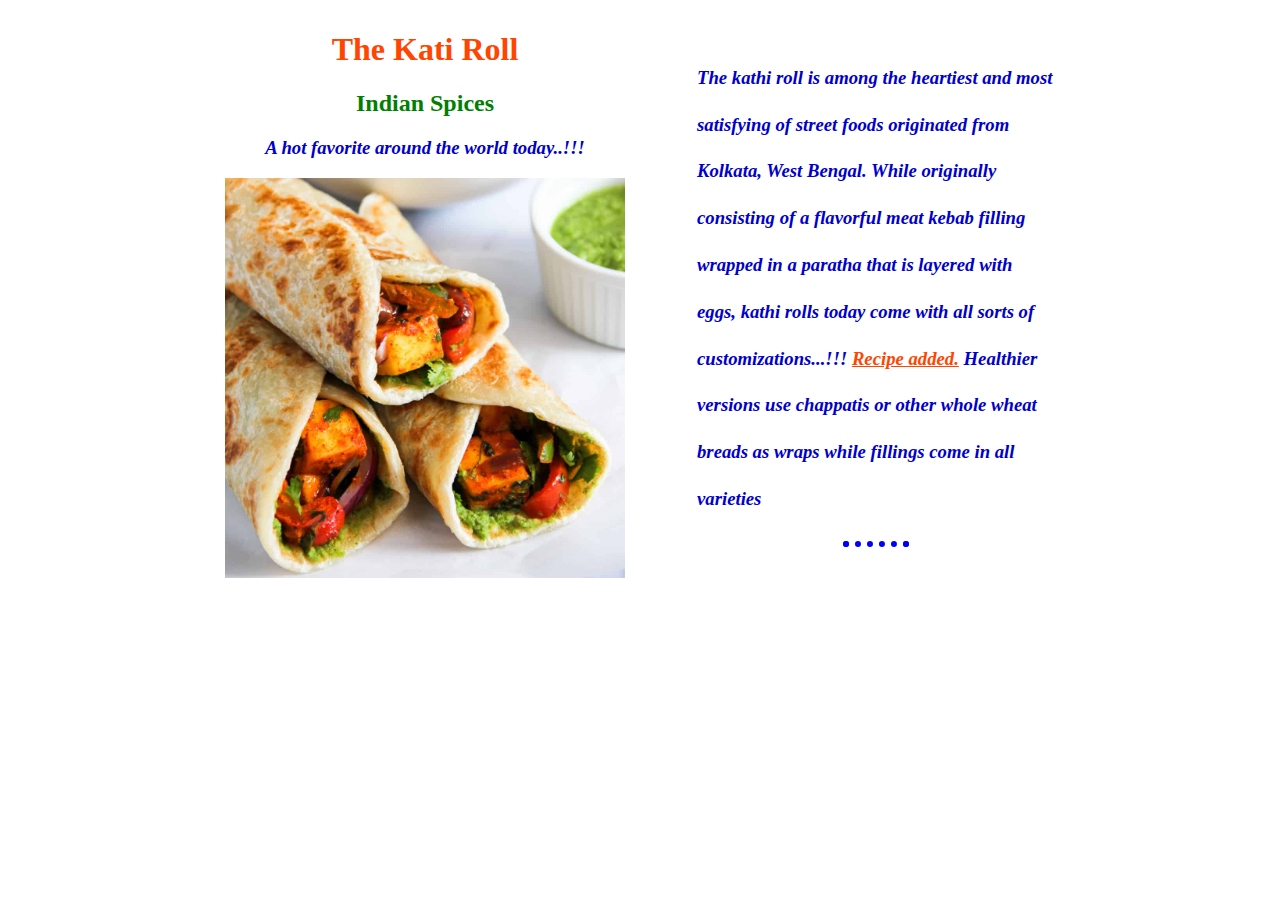
<file: index.html>
<!DOCTYPE html>
<html lang="en">
<head>
    <meta charset="UTF-8">
    <meta http-equiv="X-UA-Compatible" content="IE=edge">
    <meta name="viewport" content="width=device-width, initial-scale=1.0">
    <title>my-favorite-recipe-website</title>
    <link rel="stylesheet" href="style.css">
</head>
<body>   
    
   <table id="index-table">
        <tr>
            <td>
                <center>
                <h1>The Kati Roll</h1>
                 <H2>Indian Spices</H2>
    
                <p><h3><em><b>A hot favorite around the world today..!!!</b></em></h3></p>
                </center>
               <img src="kathi-roll_.jpg" alt="Kati Roll Image" width="400" height="400">
            </td>
        
            <td>
                
                <h3><p><em>The kathi roll is among the heartiest and most satisfying of 
                    street foods originated from Kolkata, West Bengal. While originally
                    consisting of a flavorful meat kebab filling wrapped in a paratha 
                    that is layered with eggs, kathi rolls today come with all sorts of
                    customizations...!!! <a href="directions.html">Recipe added.</a>  Healthier versions use chappatis or other whole wheat
                    breads as wraps while fillings come in all varieties</em></p></h3><hr>
                
                             
            </td>
        </tr>
    </table>
    


</body>
</html>
</file>
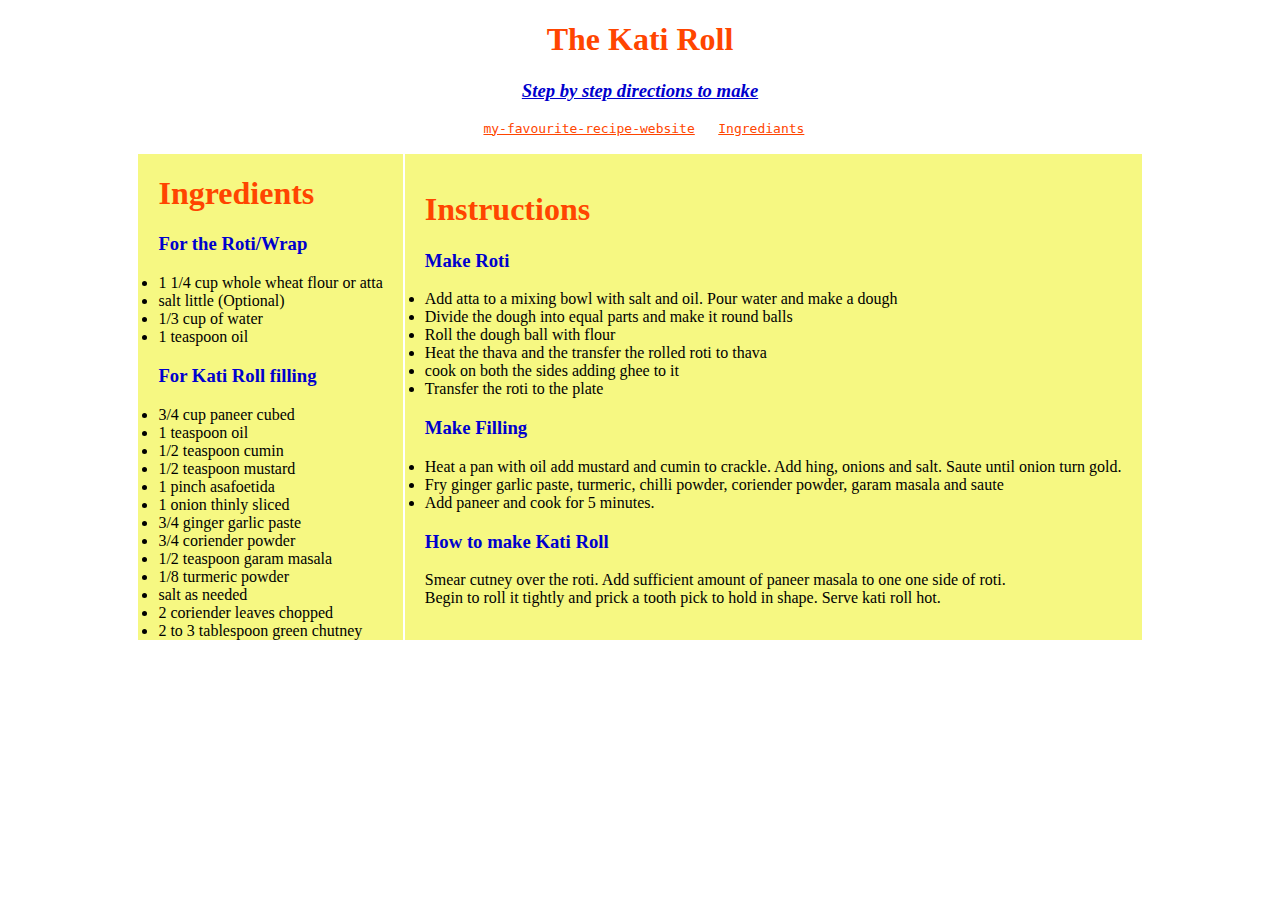
<file: directions.html>
<!DOCTYPE html>
<html lang="en">
<head>
    <meta charset="UTF-8">
    <meta http-equiv="X-UA-Compatible" content="IE=edge">
    <meta name="viewport" content="width=device-width, initial-scale=1.0">
    <title>Kati-Roll-Recipe</title>
    <link rel="stylesheet" href="style.css">
</head>
<body>
    <center>
        <h1>The Kati Roll</h1>
        <h3><em><u> Step by step directions to make </u></em></h3>
       <pre> <a href="index.html">my-favourite-recipe-website</a>   <a href="ingredients.html">Ingrediants</a></pre>
    

    <table id="directions-table">
        
        <ol>
        <tr>
            <td>
        <h1>Ingredients</h1>
        <h3>For the Roti/Wrap</h3>
        <li>1 1/4 cup whole wheat flour or atta</li>
        <li>salt little (Optional)</li>
        <li>1/3 cup of water</li>
        <li>1 teaspoon oil</li>

        <h3>For Kati Roll filling</h3>
        <li>3/4 cup paneer cubed</li>
        <li>1 teaspoon oil</li>
        <li>1/2 teaspoon cumin</li>
        <li>1/2 teaspoon mustard</li>
        <li>1 pinch asafoetida</li>
        <li>1 onion thinly sliced</li>
        <li>3/4 ginger garlic paste</li>
        <li>3/4 coriender powder</li>
        <li>1/2 teaspoon garam masala</li>
        <li>1/8 turmeric powder</li>
        <li>salt as needed</li>
        <li>2 coriender leaves chopped</li>
        <li>2 to 3 tablespoon green chutney</li>
        </td>
    
       
        <td>
        <h1>Instructions</h1>
        <h3>Make Roti</h3>
        <li>Add atta to a mixing bowl with salt and oil. Pour water and make a dough</li>
        <li>Divide the dough into equal parts and make it round balls</li>
        <li>Roll the dough ball with flour</li>
        <li>Heat the thava and the transfer the rolled roti to thava</li>
        <li>cook on both the sides adding ghee to it</li>
        <li>Transfer the roti to the plate</li>

        <h3>Make Filling</h3>
        <li>Heat a pan with oil add mustard and cumin to crackle. Add 
            hing, onions and salt. Saute until onion turn gold.</li>
        <li>Fry ginger garlic paste, turmeric, chilli powder, coriender
            powder, garam masala and saute</li>
        <li>Add paneer and cook for 5 minutes.</li>

        <h3>How to make Kati Roll</h3>
        <p>Smear cutney over the roti. Add sufficient amount of paneer masala to one 
            one side of roti. <br> Begin to roll it tightly and prick a tooth pick to hold in 
            shape. Serve kati roll hot.</P>
        </center>
            
        </td>
      </tr>
    </table>

    </ol>
</body>
</html>
</file>
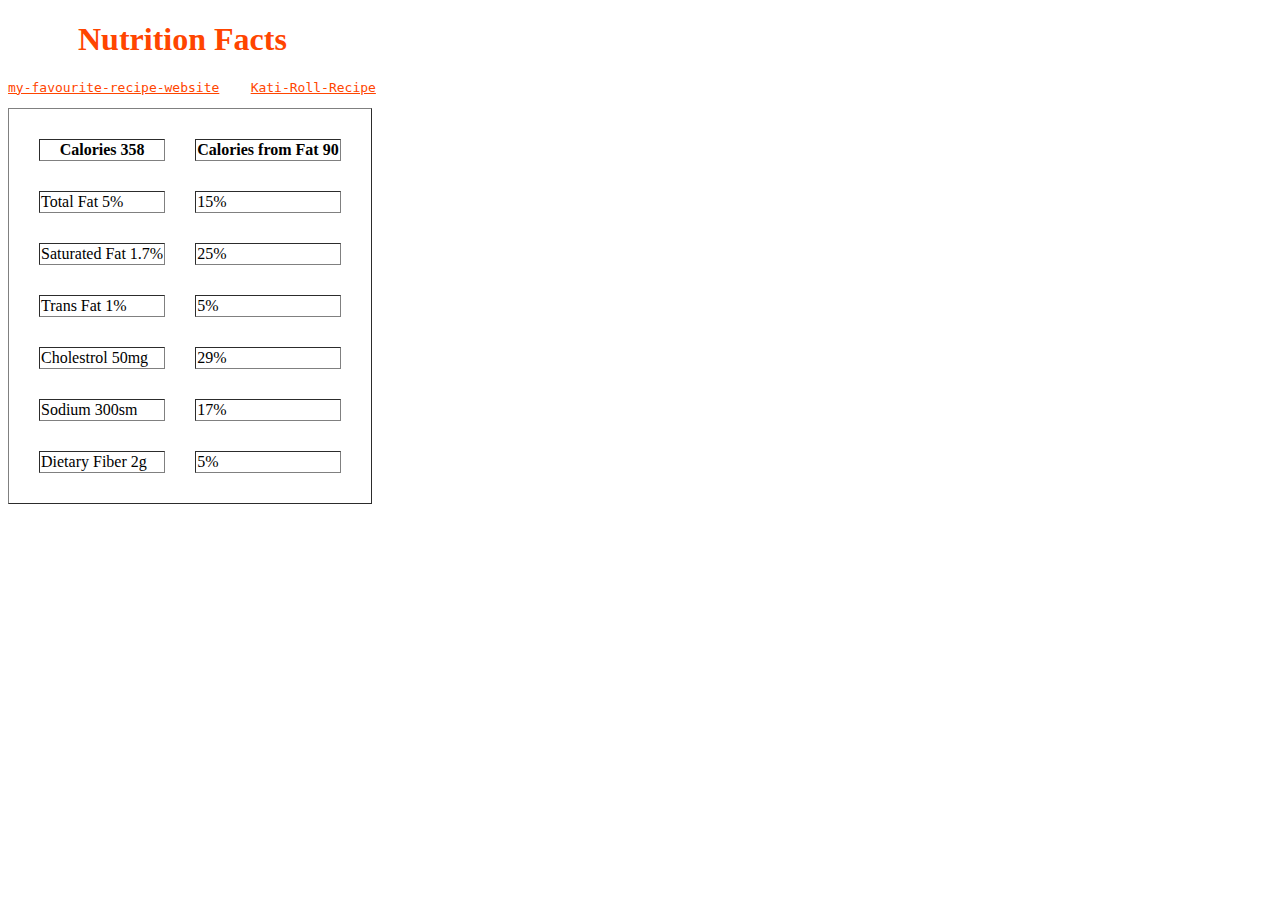
<file: ingredients.html>
<!DOCTYPE html>
<html lang="en">
<head>
    <meta charset="UTF-8">
    <meta http-equiv="X-UA-Compatible" content="IE=edge">
    <meta name="viewport" content="width=device-width, initial-scale=1.0">
    <title>Ingredients</title>
    <link rel="stylesheet" href="style.css">
</head>
<body>
    
    <table cellspacing="30"; border="1">

        <h1 class="Nutrition-facts">Nutrition Facts</h1>
        
        

        <th>Calories 358</th>
        <th>Calories from Fat 90</th>
        <center>

        <tr>
          <td>
             Total Fat 5%
          </td>
          <td>
              15%
          </td>
        </tr>

        <tr>
          <td>Saturated Fat 1.7%</td>
          <td>25%</td></tr>
         <tr> <td>Trans Fat 1%</td>
          <td>5%</td></tr>
         <tr> <td>Cholestrol 50mg</td>
          <td>29%</td></tr>
        <tr> <td>Sodium 300sm</td>
          <td>17%</td></tr> 
        <tr> <td>Dietary Fiber 2g</td>
          <td>5%</td></tr>
        </center>

        <pre><a href="index.html">my-favourite-recipe-website</a>    <a href="directions.html">Kati-Roll-Recipe</a></pre>
        

    </table>
</body>
</html>
</file>
<file: style.css>
h1 {
    color: orangered;
    font-family: sacramento, cursive;
}

h2 {
color: green;
}

h3 {
color: mediumblue;

}

h3 p {
    line-height: 2.5 ;
    }

hr {
    border: dotted blue 6px;
    border-bottom: none;
    width: 15%;
}    

a {
    color: orangered;
}

#index-table {
    padding: 0px 180px;
}

#index-table td{
    padding: 0px 35px;

}

#directions-table td {
    padding: 0px 20px;
    background-color: rgb(246, 248, 130);
}

.Nutrition-facts {
    margin-left: 70px;
}
</file>
